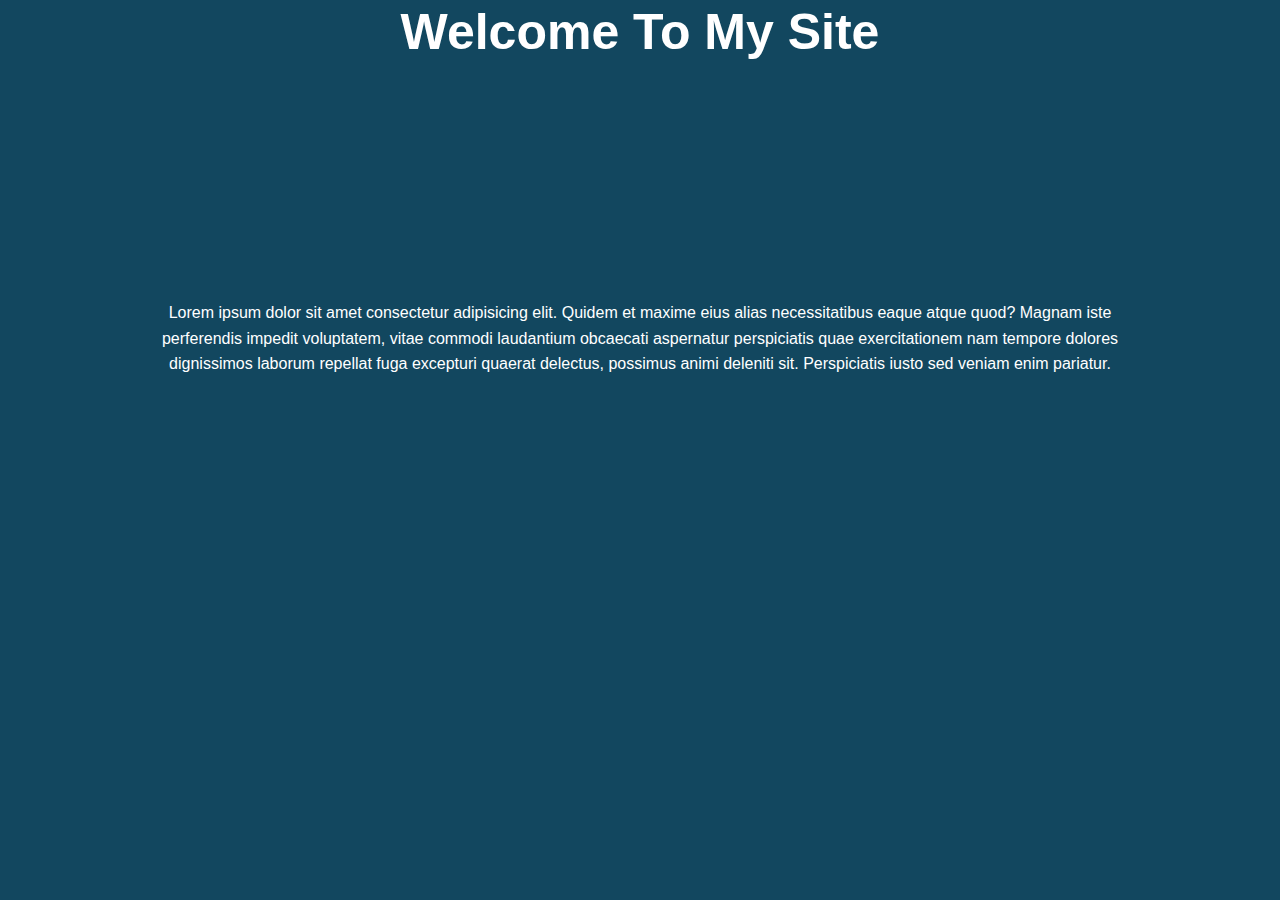
<file: animation.html>
<!DOCTYPE html>
<html lang="en">
<head>
    <meta charset="UTF-8">
    <meta http-equiv="X-UA-Compatible" content="IE=edge">
    <meta name="viewport" content="width=device-width, initial-scale=1.0">
    <title>Landing Page</title>
    <link rel="stylesheet" href="animation.css">
</head>
<body>
    <header id="showcase">
        <h1>Welcome To My Site</h1>
    </header>
    <div id="content" class="container">
        Lorem ipsum dolor sit amet consectetur adipisicing elit. Quidem et maxime eius alias necessitatibus eaque atque quod? Magnam iste perferendis impedit voluptatem, vitae commodi laudantium obcaecati aspernatur perspiciatis quae exercitationem nam tempore dolores dignissimos laborum repellat fuga excepturi quaerat delectus, possimus animi deleniti sit. Perspiciatis iusto sed veniam enim pariatur.
    </div>
    <a href="index.html" class="btn">Read More</a>
</body>
</html>


<!-- <!DOCTYPE html>
<html lang="en">
<head>
  <meta charset="UTF-8">
  <meta name="viewport" content="width=device-width, initial-scale=1.0">
  <meta http-equiv="X-UA-Compatible" content="ie=edge">
  <link rel="stylesheet" href="animation.css">
  <title>Landing Page</title>
</head>
<body>
  <header id="showcase">
    <h1>Welcome To My Site</h1>
  </header>
  <div id="content" class="container">
    Lorem, ipsum dolor sit amet consectetur adipisicing elit. Delectus iusto voluptatibus illum a impedit at fuga aliquam, in fugiat! Iste tempora similique sint, fugiat amet quam odio repellat dolore mollitia praesentium soluta, perspiciatis enim repudiandae doloribus quis. Eaque porro vitae, quaerat dolor nihil eveniet illum impedit libero sit, tempore ab.
  </div>
  <a href="#" class="btn">Read More</a>
</body>
</html>-->
</file>
<file: animation.css>
*{
    margin: 0;
    padding: 0;
}

body{
    background-color: #12475f;
    color: #fff;
    font-family: Arial, Helvetica, sans-serif;
    line-height: 1.6;
    text-align: center;
}

.container{
  max-width: 960px;
  margin: auto;
  padding: 0 30px;
}

#showcase{
  height: 300px;
}

#showcase h1{
  position: relative;
  line-height: 1.3;
  font-size: 50px;
  animation: heading;
  animation-duration: 3s;
  animation-fill-mode: forwards;
}

@keyframes heading {
  0%{
    top: -50px;
  }

  100%{
    top: 200px;
  }
}

#content{
  position: relative;
  animation: content;
  animation-duration: 3s;
  animation-fill-mode: forwards;
}

@keyframes content {
  0%{
    left: -1000px;
  }

  100%{
    left: 0px;
  }
}

.btn{
  display: inline-block;
  color: #fff;
  text-decoration: none;
  padding: 1rem 2rem;
  border: 1px solid #fff;
  margin-top: 40px;
  opacity: 0;
  /* animation: btn 3s 3s forwards; */
  animation-name: btn;
  animation-duration: 3s;
  animation-delay: 3s;
  animation-fill-mode: forwards;
  transition: transform 1s;

}

.btn:hover{
  transform: rotateY(180deg);
}

@keyframes btn {
  0%{
    opacity: 0;
  }

  100%{
    opacity: 1;
  }
}
</file>
